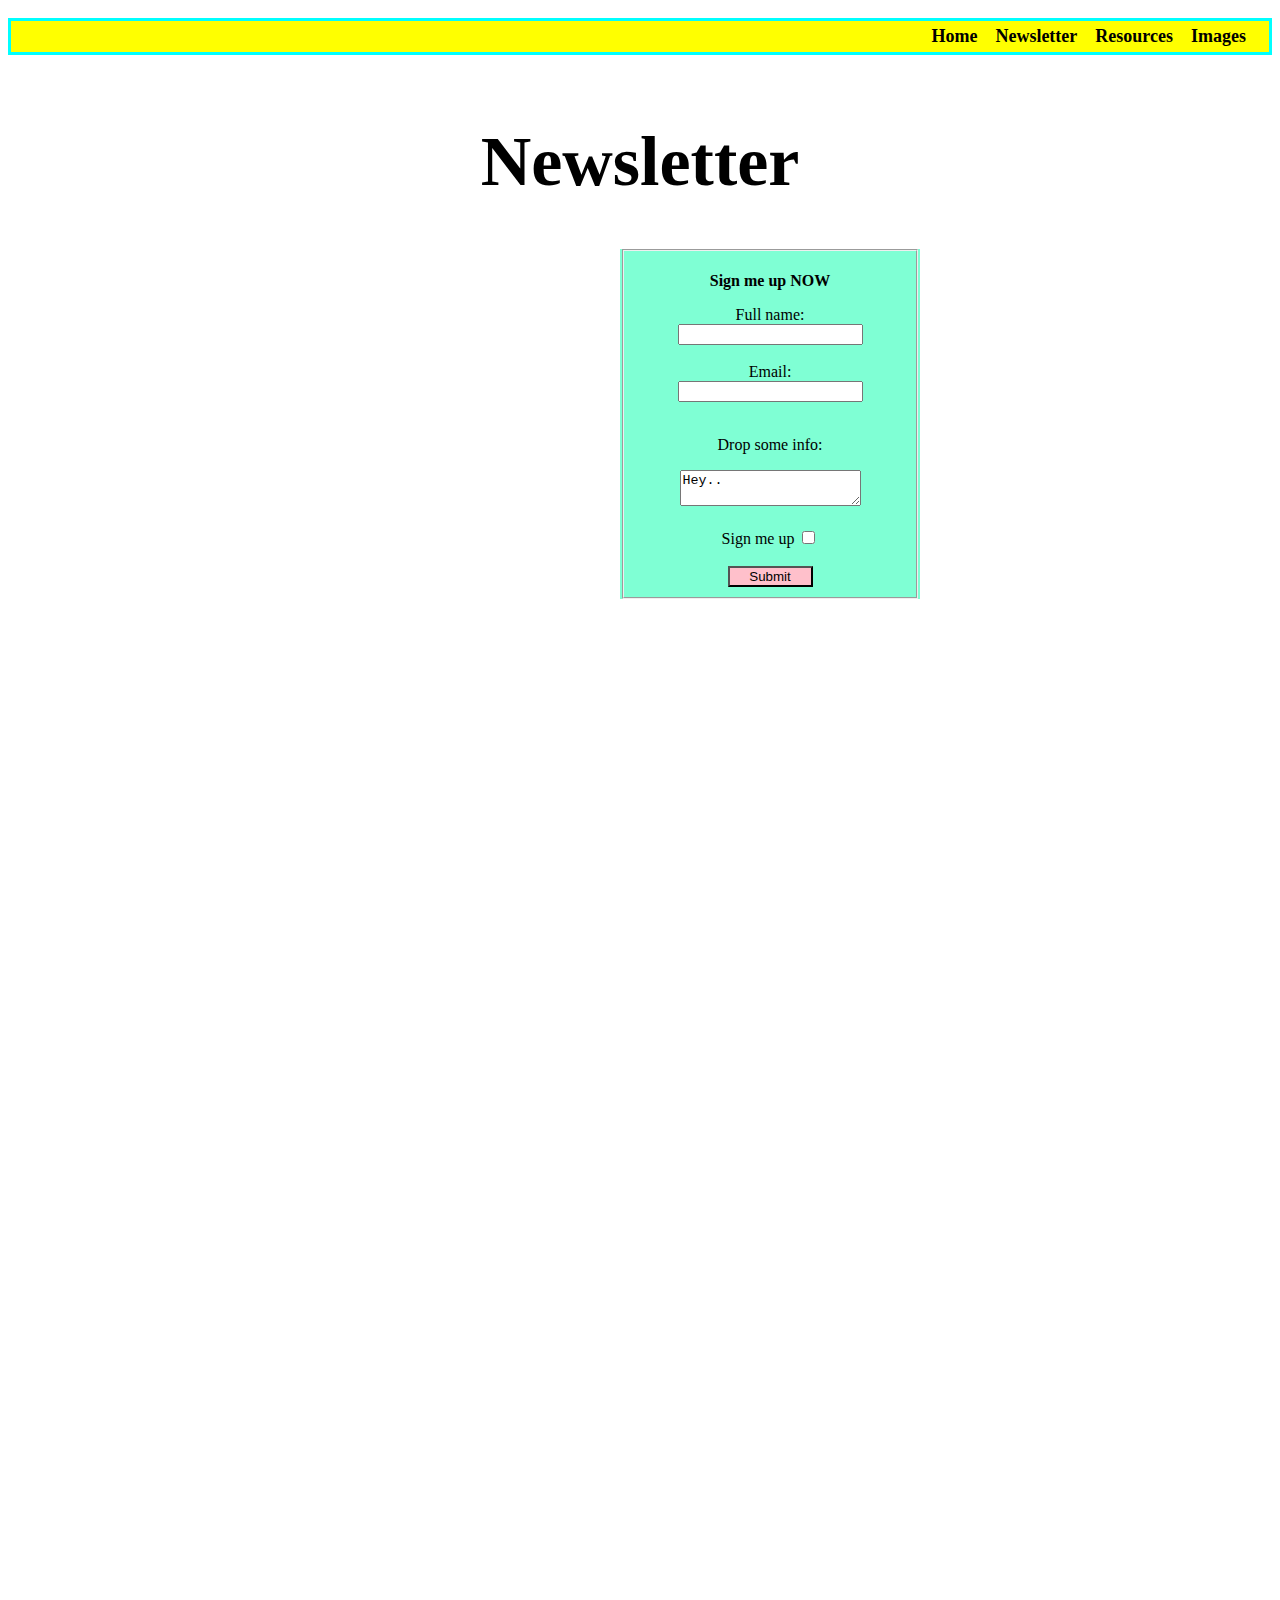
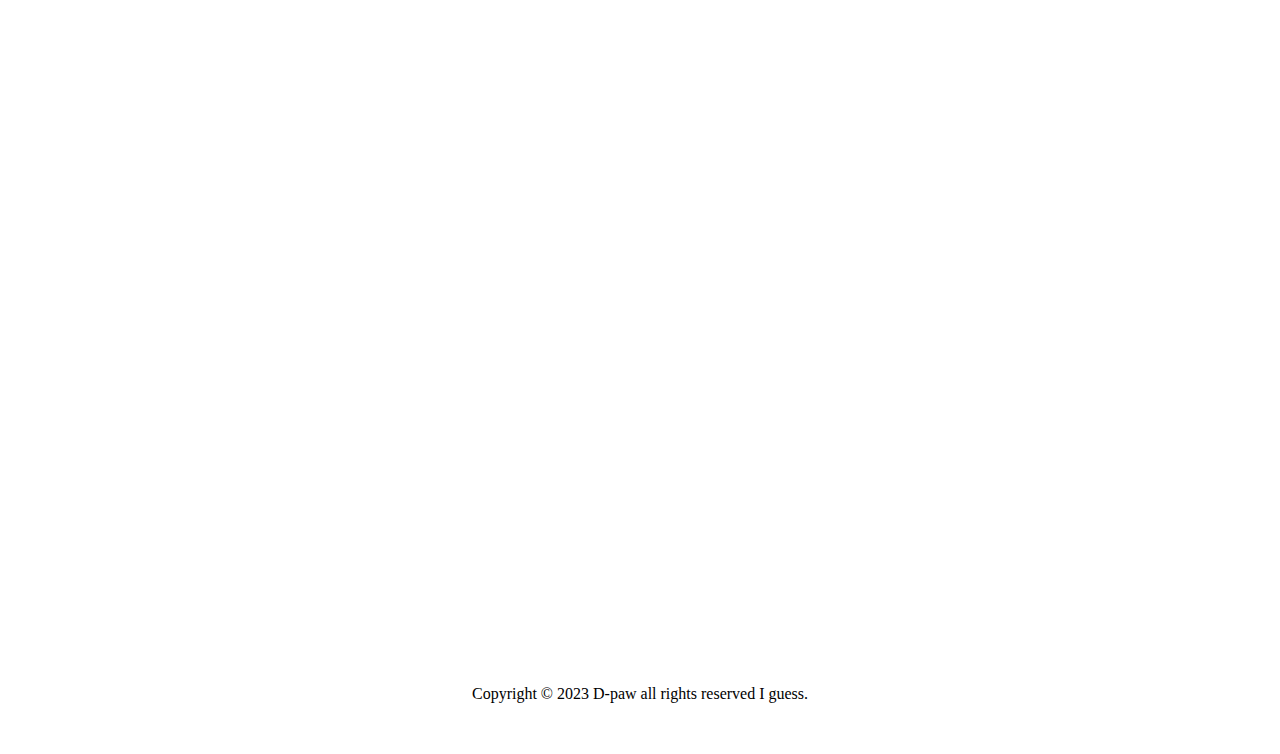
<file: Newsletter.html>
<!DOCTYPE html>
<html>
  <head>
    <link rel="stylesheet" href="styles.css" />
    <meta charset="utf-8" />
    <title>D the blogging cat</title>
  </head>
  <body>
    <div>
      <nav>
        <ul class="nav">
          <li><a href="index.html">Home</a>&nbsp;&nbsp;&nbsp;&nbsp;</li>
          <li><a href="Newsletter.html">Newsletter</a>&nbsp;&nbsp;&nbsp;&nbsp;</li>
          <li><a href="resources.html">Resources</a>&nbsp;&nbsp;&nbsp;&nbsp;</li>
          <li><a href="images.html">Images</a>&nbsp;&nbsp;&nbsp;&nbsp;</li>
        </ul>
      </nav>
    </div>
    <div>
      <h1>Newsletter</h1>
    </div>
    <div class="form">
      <fieldset>
        <p><strong>Sign me up NOW</strong></p>
        <label for="name">Full name:</label><br />
        <input type="text" id="name" /><br /><br>
        <label for="email">Email:</label><br />
        <input type="email" id="email" /><br /><br>
        <p>Drop some info:</p>
        <textarea>Hey..</textarea><br><br>
        <label for="SignMeUp">Sign me up</label>
        <input type="checkbox" id="SignMeUp"><br><br>
        <button class="btn">Submit</button>
      </fieldset>
    </div>
    <div class="footer">
      <footer>
        <p>Copyright © 2023 D-paw all rights reserved I guess.</p>
      </footer>
    </div>
  </body>
</html>
</file>
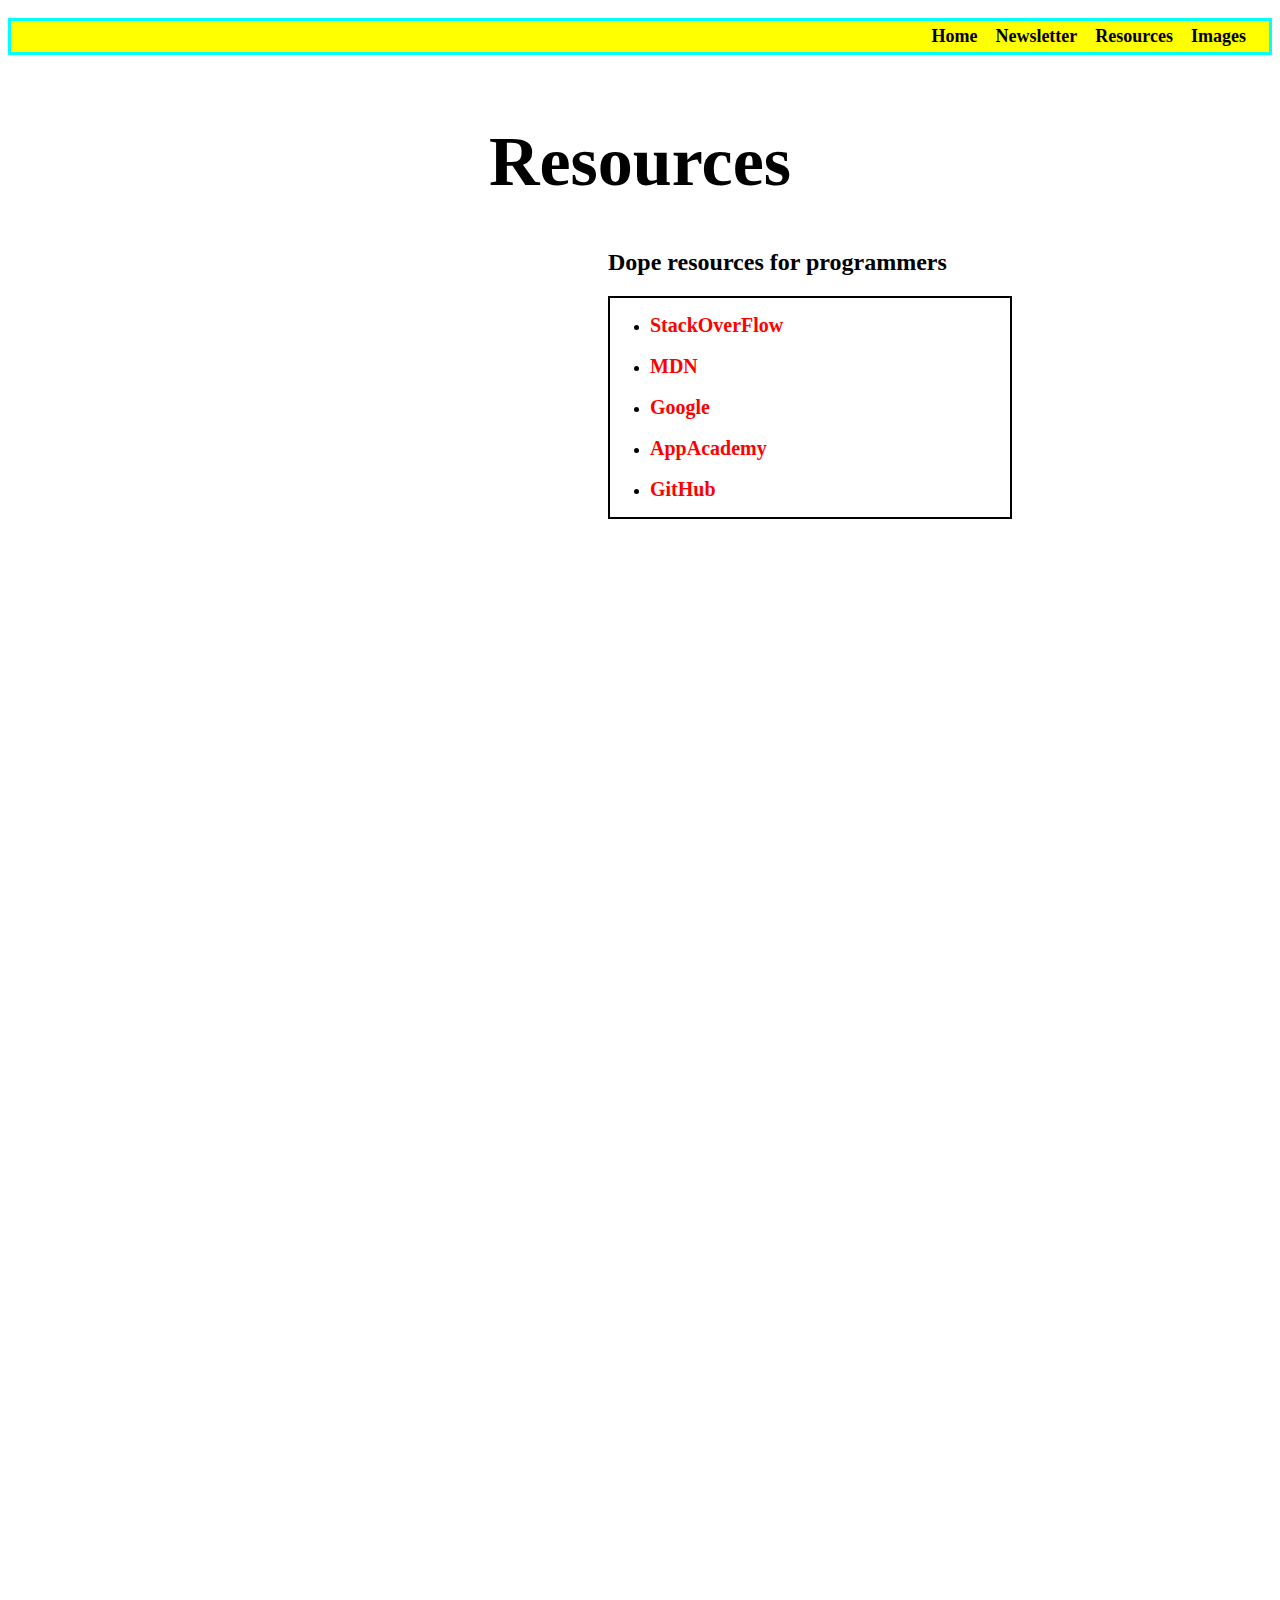
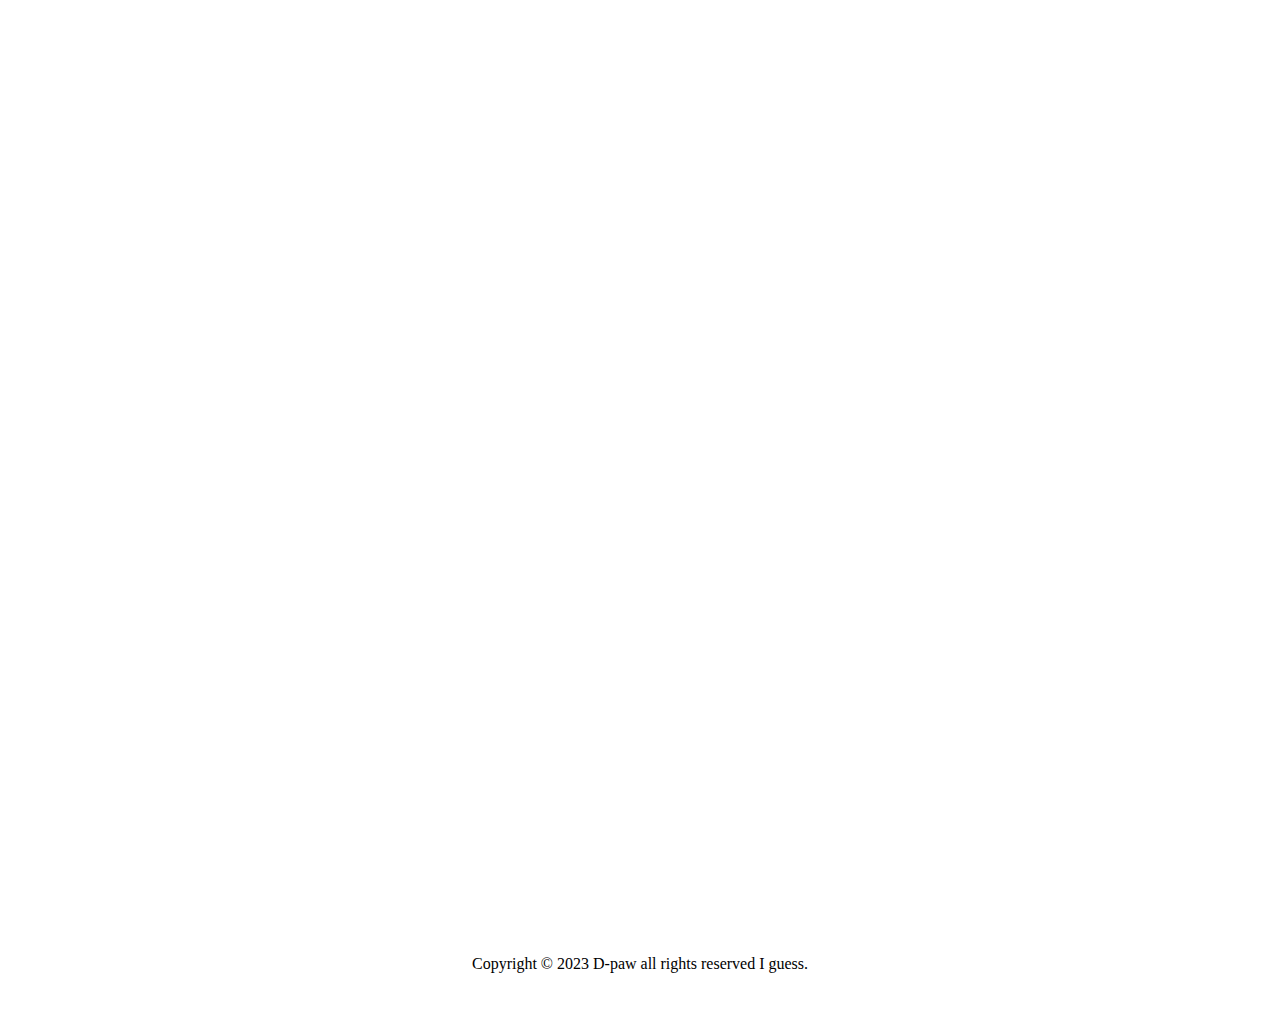
<file: resources.html>
<!DOCTYPE html>
<html>
  <head>
    <link rel="stylesheet" href="styles.css" />
    <meta charset="utf-8" />
    <title>D the blogging cat</title>
  </head>
  <body>
    <div>
      <nav>
        <ul class="nav">
          <li><a href="index.html">Home</a>&nbsp;&nbsp;&nbsp;&nbsp;</li>
          <li><a href="Newsletter.html">Newsletter</a>&nbsp;&nbsp;&nbsp;&nbsp;</li>
          <li><a href="resources.html">Resources</a>&nbsp;&nbsp;&nbsp;&nbsp;</li>
          <li><a href="images.html">Images</a>&nbsp;&nbsp;&nbsp;&nbsp;</li>
        </ul>
      </nav>
    </div>
    <div>
      <h1>Resources</h1>
    </div>
    <div class="src_title">
      <h2>Dope resources for programmers</h2>
    </div>
    <div class="src_base">
      <ul>
        <li><a href="https://stackoverflow.com/" target="blank_">StackOverFlow</a></li><br>
        <li><a href="https://developer.mozilla.org/en-US/" target="blank_">MDN</a></li><br>
        <li><a href="https://www.google.com/" target="blank_">Google</a></li><br>
        <li><a href="https://www.appacademy.io/course/app-academy-open" target="blank_">AppAcademy</a></li><br>
        <li><a href="https://github.com/" target="blank_">GitHub</a></li>
      </ul>
    </div>
    <div class="footer">
        <footer>
          <p>Copyright © 2023 D-paw all rights reserved I guess.</p>
        </footer>
      </div>
  </body>
</html>
</file>
<file: styles.css>
.nav {
    list-style-type: none;
    display:flex;
    justify-content: flex-end;
    padding-right:15px;
    font-size: 18px;
    border: solid 3px aqua;
    padding: 5px;
    background-color: yellow;
}

a {
    text-decoration: none;
    font-weight: bold;
    color:black;
}


h1 {
    font-size: 70px;
    font-family:Cambria, Cochin, Georgia, Times, 'Times New Roman', serif;
    text-align: center;
    padding-top:20px;
}

.h1about_home {
    position: absolute;
    top:190px;
    left:563px;
    font-size: 18px;

}

.homeimg {
    position: relative;
    left: 380px;
    bottom: 10px;
}


.h2style {
    text-align: center;
}

.p2style {
    text-align: center;
    margin:15px;
    font-size: 17px;
}

.softengpuurbox1 {
    border: solid 3px yellow;
    width:840px;
    background-color: aquamarine;
    position:absolute;
    left:350px;
    top: 900px;
}


.softengpuurbox2 {
    position:absolute;
    left:350px;
    top: 1220px;
    border: solid 3px yellow;
    width:840px;
    background-color: aquamarine;
}

.softengpuurbox3 {
    position:absolute;
    left:350px;
    top: 1560px;
    border: solid 3px yellow;
    width:840px;
    background-color: aquamarine;
}


.form {
    width:300px;
    position: absolute;
    left:620px;
    text-align: center;
    background-color: aquamarine;
}

.btn {
    width:85px;
    background-color: pink;
}

.src_title {
    position:relative;
    left:600px;
}
.src_base {
    border: solid 2px;
    width:400px;
    position:relative;
    left:600px;

}

.src_base a {
    font-size: 20px;
    color:red;
}

.homie_imgs {
    height:390px;
    width:280px;
    padding:15px;
    display:flex;
    justify-content:space-between;
}

.pic_names {
    font-weight: bold;
    font-size: 20px;
    text-align: center;

}

.pic_names_below_ped {
    position:absolute;
    top:800px;
    left:100px;
    text-align: center;
}


.pic_names_below_gosho {
    position:absolute;
    top:1400px;
    left:150px;
    text-align: center;
}


.pic_names_below_marinaka {
    position:absolute;
    top:2000px;
    left:200px;
    text-align: center;
}

.footer {
    position:relative;
    top:2000px;
    text-align: center;
    padding-bottom:35px;
    padding-top:20px;
}
</file>
